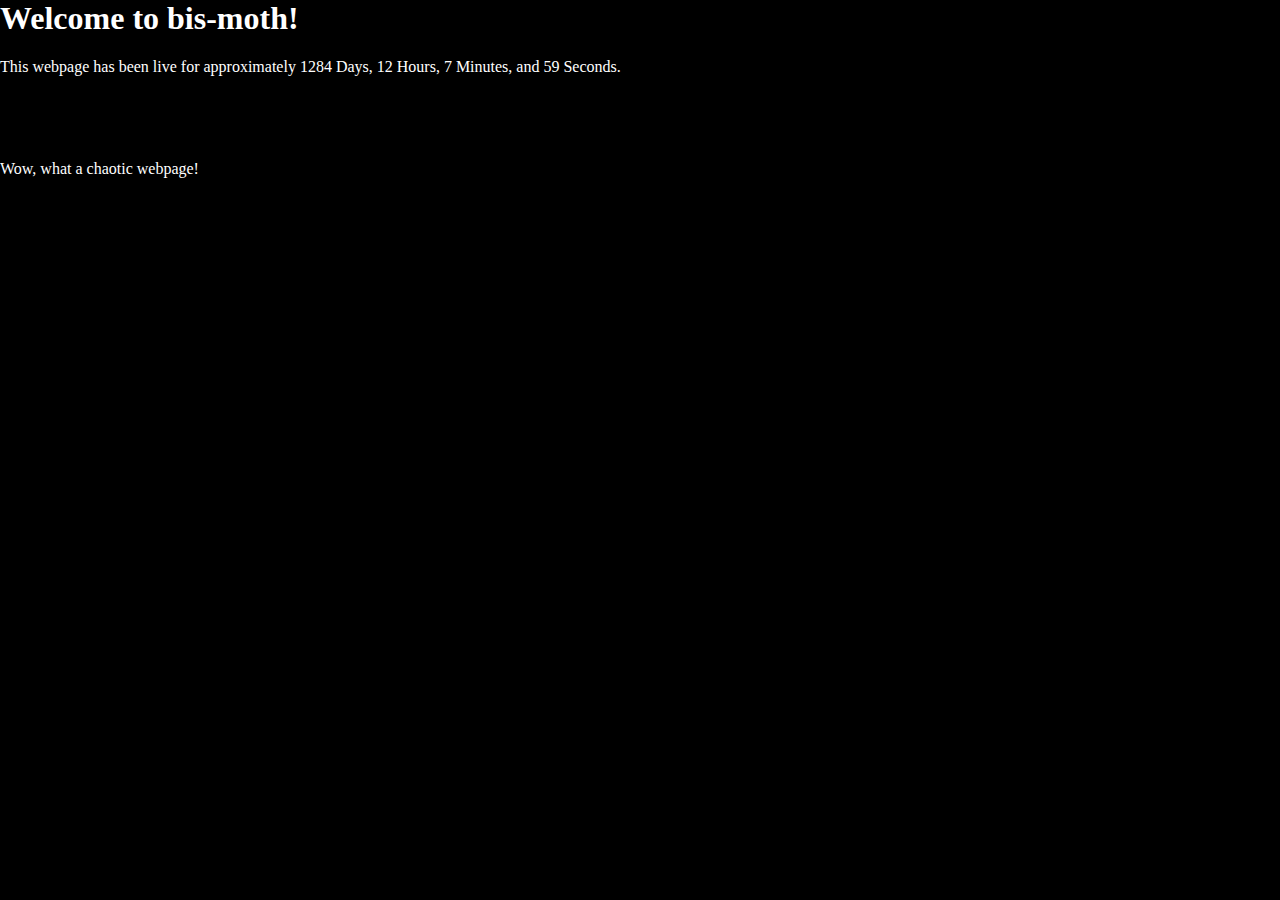
<file: index.html>
<html lang="en">
  <head>
    <meta charset="UTF-8">
    <meta http-equiv="X-UA-Compatible" content="IE=edge">
    <meta name="viewport" content="width=device-width, initial-scale=1.0">
    <link rel="stylesheet" href="index.css">
    <title>bis-moth</title>
    <script type="text/javascript" src="js/lifespan.js"> </script>

  </head>

  <body>

    <h1> Welcome to bis-moth! </h1>
    
    <p id="LifespanSection"></p> 
    <script>
      displayLifespan()
    </script>

    <p><br></p>
    <p id="debug"></p> 

    <canvas id="canvas"></canvas>
    <script type="module" src="js/physicsBoxes.js"></script>
    <script type="module">
      import animateBoxes from "./js/physicsBoxes.js";
      animateBoxes();
    </script>
    
    
    

    <!--
      <script type="module" src="js/connect4.js"> </script>
    <script type="module">
      import startGame from "./js/connect4.js";
      startGame();
    </script>



    
    
    -->

    <p><br></p>
    <p> Wow, what a chaotic webpage! </p>
    
  </body>
</html>
</file>
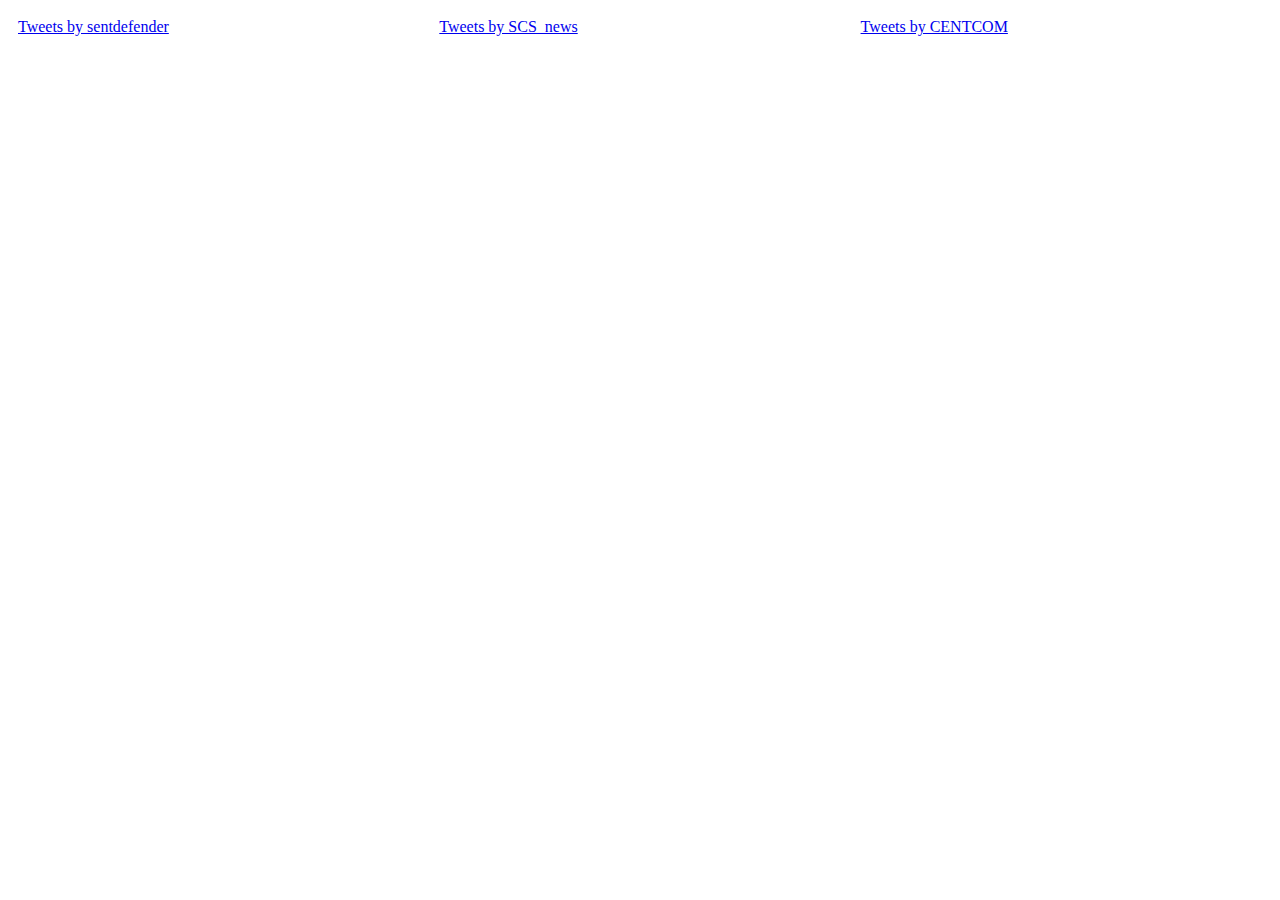
<file: tweet_feed.html>
<!DOCTYPE html>
<html>
<head>
<meta name="viewport" content="width=device-width, initial-scale=1">
<style>
* {
  box-sizing: border-box;
}

/* Create three equal columns that floats next to each other */
.column {
  float: left;
  width: 33.33%;
  padding: 10px;
  height: 300px; /* Should be removed. Only for demonstration */
}

/* Clear floats after the columns */
.row:after {
  content: "";
  display: table;
  clear: both;
}
</style>
</head>
<body>

<div class="row">
  <div class="column">
    <body>
      <a class="twitter-timeline" data-theme="dark" href="https://twitter.com/sentdefender?ref_src=twsrc%5Etfw">Tweets by sentdefender</a> 
      <script async src="https://platform.twitter.com/widgets.js" charset="utf-8"></script>
    </body>
  </div>
  <div class="column">
    <body>
      <a class="twitter-timeline" data-theme="dark" href="https://twitter.com/SCS_news?ref_src=twsrc%5Etfw">Tweets by SCS_news</a> 
      <script async src="https://platform.twitter.com/widgets.js" charset="utf-8"></script>
    </body>
  </div>
  <div class="column">
    <body>
      <a class="twitter-timeline" data-theme="dark" href="https://twitter.com/CENTCOM?ref_src=twsrc%5Etfw">Tweets by CENTCOM</a> 
      <script async src="https://platform.twitter.com/widgets.js" charset="utf-8"></script>
    </body>
  </div>
</div>

</body>
</html>
</file>
<file: index.css>
body{
	padding:0;
	margin:0;
	top:0;
	bottom:0;
	left:0;
	right:0;
	overflow:hidden;
	background: black;
}

h1{
    color:white;
}

p{
    color: white;
}

canvas{
	position:absolute;
	top:0;
	z-index:-1;
}
</file>
